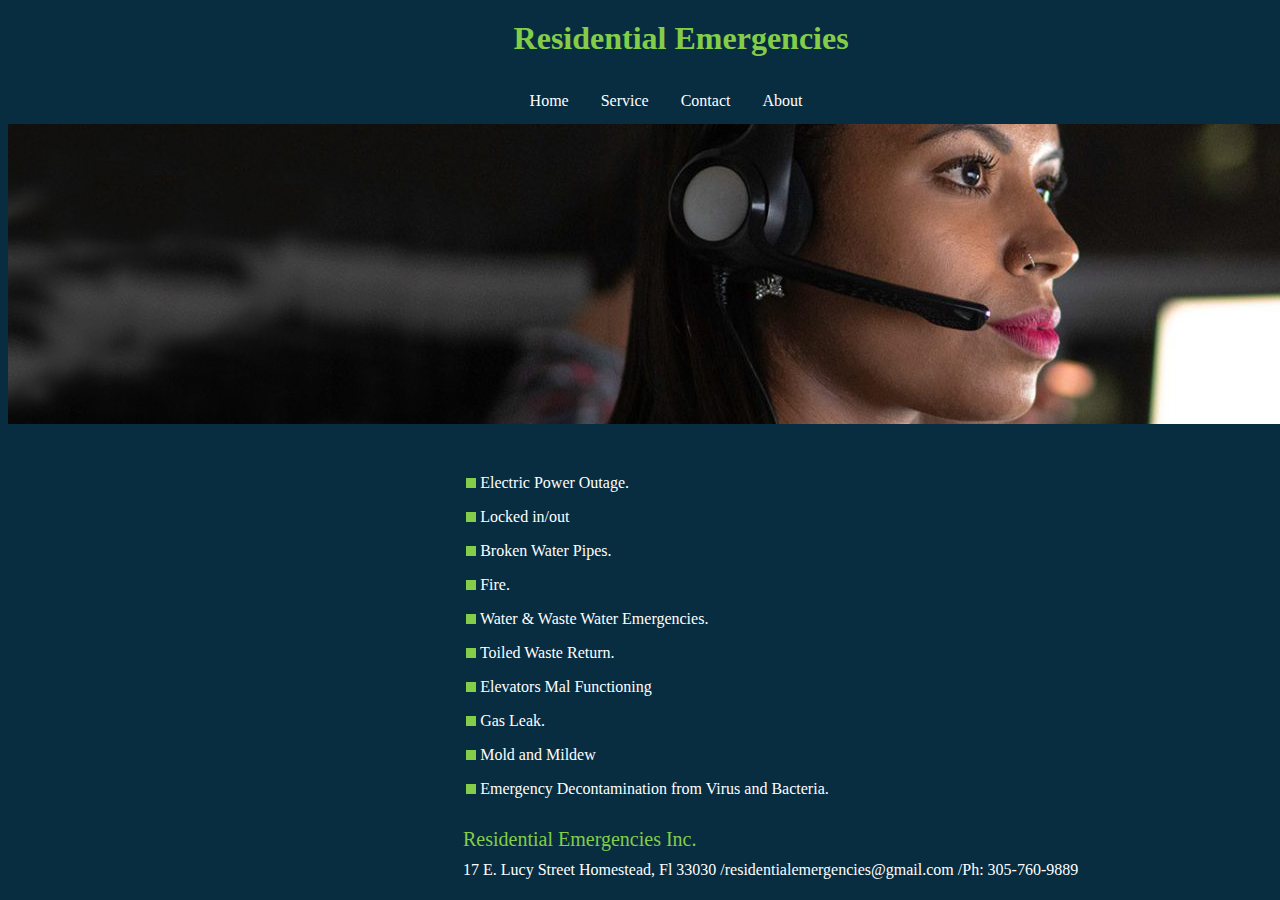
<file: WebDev/index.html>
<html lang="en">
<head>
    <meta charset="UTF-8">
    <meta http-equiv="X-UA-Compatible" content="IE=edge">
    <meta name="viewport" content="width=device-width, initial-scale=1.0">
    <title>Document</title>
    <link rel="stylesheet" href="./CSS/style.css">
</head>
<body>
    

<h1>Residential Emergencies</h1>

<ul class="navigation">
    <li><a class="active" href="index.html">Home</a></li>
    <li><a href="service.html">Service</a></li>
    <li><a href="contact.html">Contact</a></li>
    <li><a href="about.html">About</a></li>
  </ul>


  <div class="images">
    <img src="./img/operator2.jpg" alt="banner" >
  </div>

  <div class="homeparagraphL">

    <p><img src="./img/bulletpoint.jpg" alt="bulletpoint" > Electric Power Outage.</p>
    <p><img src="./img/bulletpoint.jpg" alt="bulletpoint" > Locked in/out</p>
    <p><img src="./img/bulletpoint.jpg" alt="bulletpoint" > Broken Water Pipes.</p>
    <p><img src="./img/bulletpoint.jpg" alt="bulletpoint" > Fire.</p>
    <p><img src="./img/bulletpoint.jpg" alt="bulletpoint" > Water & Waste Water Emergencies.</p>
    <p><img src="./img/bulletpoint.jpg" alt="bulletpoint" > Toiled Waste Return.</p>
    <p><img src="./img/bulletpoint.jpg" alt="bulletpoint" > Elevators Mal Functioning</p>
    <p><img src="./img/bulletpoint.jpg" alt="bulletpoint" > Gas Leak.</p>

    <p><img src="./img/bulletpoint.jpg" alt="bulletpoint" > Mold and Mildew</p>
    <p><img src="./img/bulletpoint.jpg" alt="bulletpoint" > Emergency Decontamination from Virus and Bacteria.</p>
  
  </div>

  
</div>

<div class="corpNameIndex">
  Residential Emergencies Inc. </div> 
  
  <div class="corpOfficeIndex">
   17 E. Lucy Street Homestead, Fl 33030 /residentialemergencies@gmail.com /Ph: 305-760-9889

  </div>


 </body> 
</html>
</file>
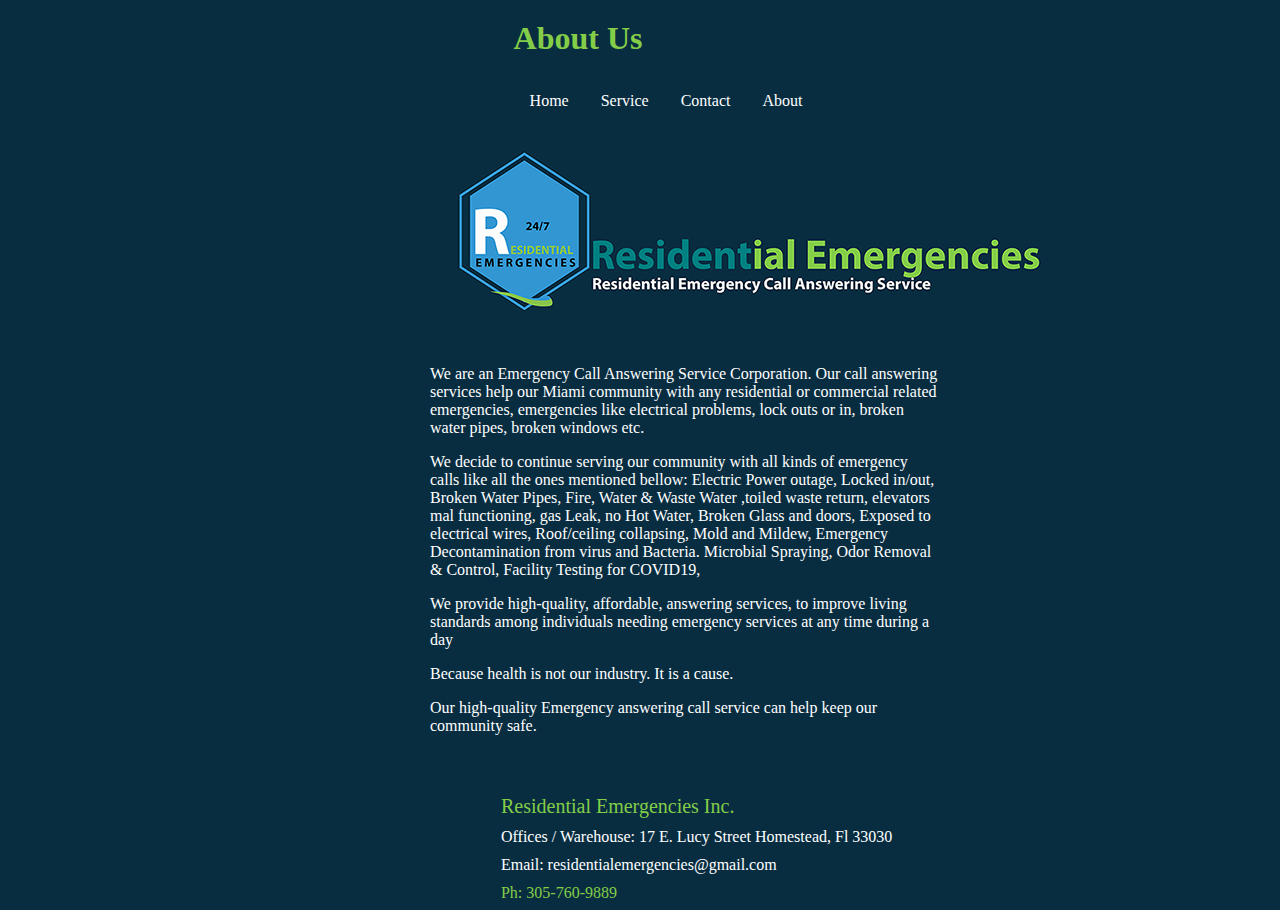
<file: WebDev/About.html>
<html lang="en">
<head>
    <meta charset="UTF-8">
    <meta http-equiv="X-UA-Compatible" content="IE=edge">
    <meta name="viewport" content="width=device-width, initial-scale=1.0">
    <title>About</title>
    <link rel="stylesheet" href="./CSS/style.css">

</head>

<body>
<h1>About Us</h1>

<ul class="navigation">
    <li><a class="active" href="index.html">Home</a></li>
    <li><a href="service.html">Service</a></li>
    <li><a href="contact.html">Contact</a></li>
    <li><a href="#">About</a></li>
  </ul>


  <div class="imageLogoAbout">
    <img src="./img/residentialemergencies2s.jpg" alt="banner" >
  </div>
    
        <div class="container">
        <p>We are an Emergency Call Answering Service Corporation.
        Our call answering services help our Miami community with any residential or commercial related emergencies, 
        emergencies like electrical problems, lock outs or in, broken water pipes, broken windows etc.</p>

        <p>We decide to continue serving our community with all kinds of emergency calls like all the ones mentioned bellow:
          Electric Power outage, Locked in/out, Broken Water Pipes, Fire, Water & Waste Water
          ,toiled waste return, elevators mal functioning, gas Leak, no Hot Water, Broken Glass and doors, 
          Exposed to electrical wires, Roof/ceiling collapsing, Mold and Mildew, Emergency Decontamination from virus and Bacteria. 
          Microbial Spraying, Odor Removal & Control, Facility Testing for COVID19,
         
   
        <p>We provide high-quality, affordable, answering services, to improve living standards among individuals needing emergency services at any time during a day</p>
        <p>Because health is not our industry. It is a cause. </p>
        <p>Our high-quality Emergency answering call  service can help keep our community safe.</p>

        </div>

        <div class="corpNameAbout">
          Residential Emergencies Inc. </div> 
          
          <div class="corpOfficeAbout">
          Offices /  Warehouse: 17 E. Lucy Street Homestead, Fl 33030 
          </div> 
          
          <div class="corpEmailAbout">
          Email: residentialemergencies@gmail.com           
          </div>
          
          <div class="corpPhoneAbout">
          Ph: 305-760-9889
          </div>

</body>
</html>
</file>
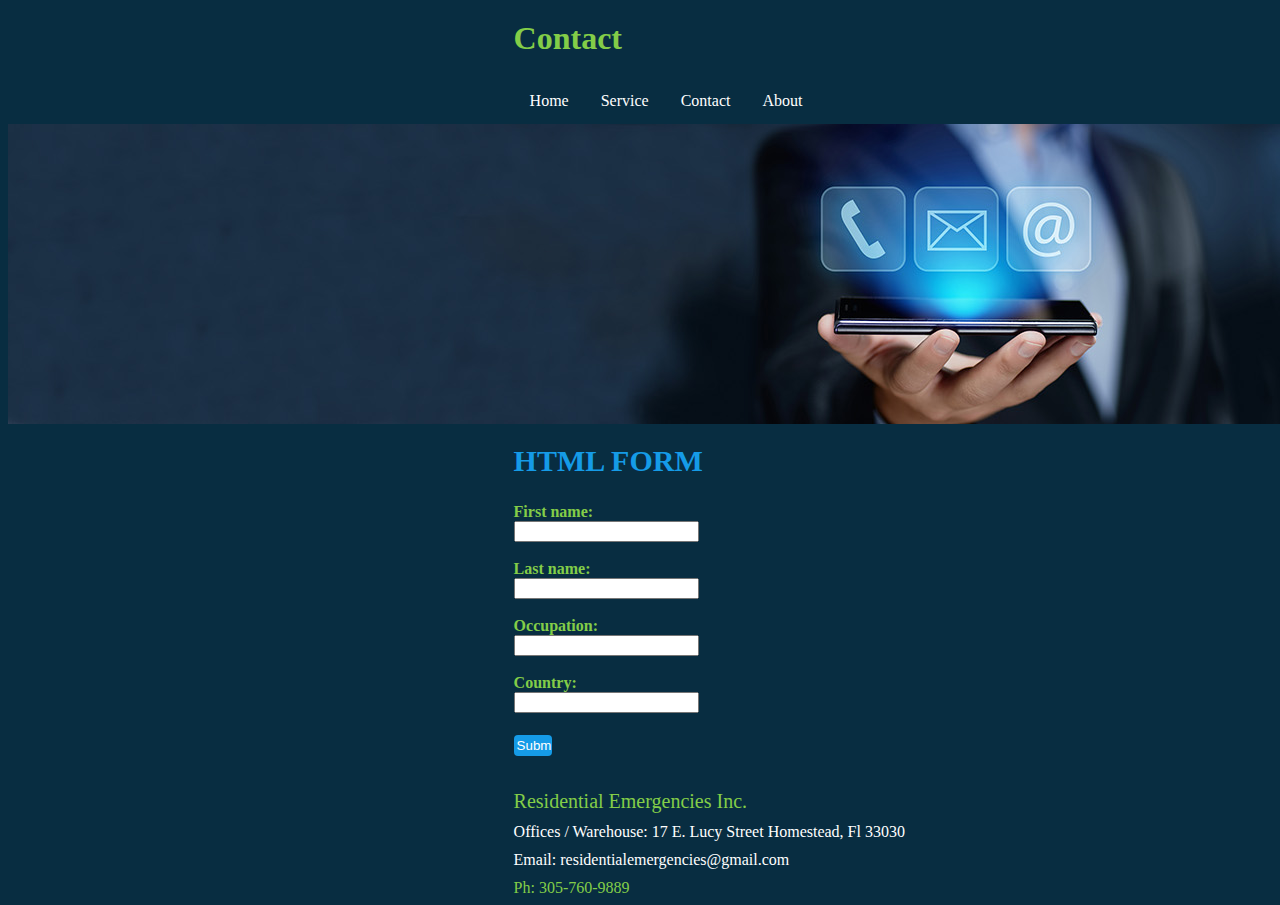
<file: WebDev/Contact.html>
<html lang="en">
<head>
    <meta charset="UTF-8">
    <meta http-equiv="X-UA-Compatible" content="IE=edge">
    <meta name="viewport" content="width=device-width, initial-scale=1.0">
    <title>Contact</title>
    <link rel="stylesheet" href="./CSS/style.css">
</head>
<body>
    <h1>Contact</h1>
</body>

<ul class="navigation">
    <li><a class="active" href="index.html">Home</a></li>
    <li><a href="service.html">Service</a></li>
    <li><a href="#">Contact</a></li>
    <li><a href="about.html">About</a></li>

  </ul>

  <div class="images">
      <img src="./img/contact2.jpg" alt="banner" >
  </div>

  <h2>HTML FORM</h2>

<form>


  <label for="fname"><strong>First name:</strong> </label><br>
  <input type="text" id="fname" name="fname" value=" "><br><br>

  <label for="lname"><strong>Last name:</strong> </label><br>
  <input type="text" id="lname" name="lname" value=" "><br><br>

  <label for="occup"><strong>Occupation:</strong> </label><br>
  <input type="text" id="occup" name="occup" value=" "><br><br>

  <label for="country"><strong>Country:</strong> </label><br>
  <input type="text" id="country" name="country" value=" "><br><br>

  <input type="button" value="Submit" onclick="showtext()">
</form> 

<div class="corpNameContact">
Residential Emergencies Inc. </div> 

<div class="corpOfficeContact">
Offices /  Warehouse: 17 E. Lucy Street Homestead, Fl 33030 
</div> 

<div class="corpEmailContact">
Email: residentialemergencies@gmail.com           
</div>

<div class="corpPhoneContact">
Ph: 305-760-9889
</div>

</html>
</file>
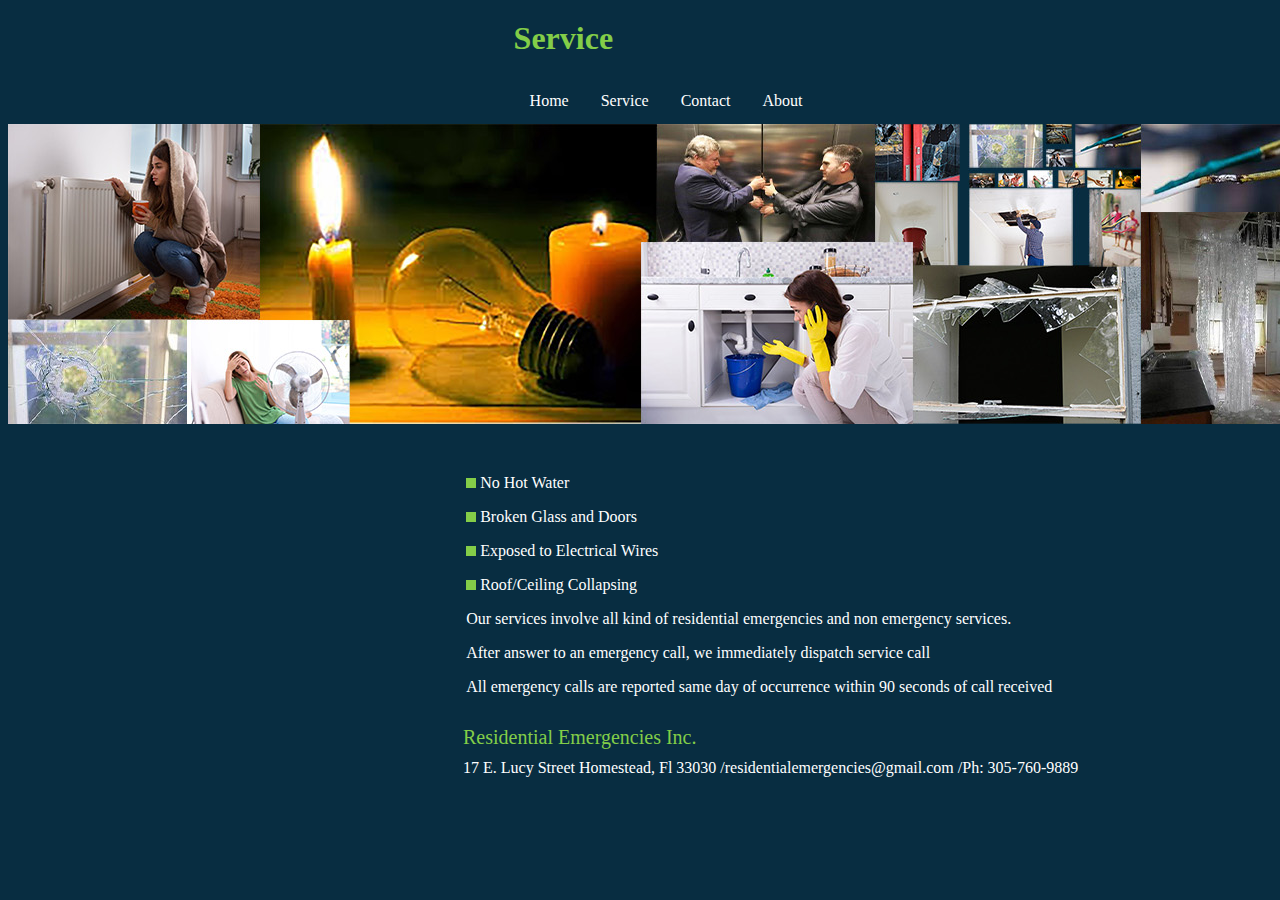
<file: WebDev/Service.html>
<html lang="en">
<head>
    <meta charset="UTF-8">
    <meta http-equiv="X-UA-Compatible" content="IE=edge">
    <meta name="viewport" content="width=device-width, initial-scale=1.0">
    <title>Service</title>
    <link rel="stylesheet" href="./CSS/style.css">
</head>
<body>
    <h1>Service</h1>

    <ul class="navigation">
        <li><a class="active" href="index.html">Home</a></li>
        <li><a href="#">Service</a></li>
        <li><a href="contact.html">Contact</a></li>
        <li><a href="about.html">About</a></li>
      </ul>

  <div class="images">
    <img src="./img/sevices.jpg" alt="banner" >


  </div>

  <div class="serviceparagraph">
    <p><img src="./img/bulletpoint.jpg" alt="bulletpoint" > No Hot Water</p>
    <p><img src="./img/bulletpoint.jpg" alt="bulletpoint" > Broken Glass and Doors</p>
    <p><img src="./img/bulletpoint.jpg" alt="bulletpoint" > Exposed to Electrical Wires</p>
    <p><img src="./img/bulletpoint.jpg" alt="bulletpoint" > Roof/Ceiling Collapsing</p>

  <p>Our services involve all kind of  residential emergencies and non emergency services.
    <p>After answer to an emergency call, we immediately dispatch service call </p>
   <p>All emergency calls are reported same day of occurrence within 90 seconds of call received</p> 
   

</div>

<div class="corpNameIndex">
  Residential Emergencies Inc. </div> 
  
  <div class="corpOfficeIndex">
   17 E. Lucy Street Homestead, Fl 33030 /residentialemergencies@gmail.com /Ph: 305-760-9889

  </div>

</body>

</html>
</file>
<file: WebDev/CSS/style.css>
body{
  background-color: #082d41;

}

h1{
    color:#83cd48;
    margin-top: 20px;
    margin-left: 40% ;

}

  h4{
    color:white ; 
  }
  p{
      font-size: 16px;
      margin-left: 15%;
      margin-right: 0%;
      color: white;
  }
  .container{
      width: 600px;
      margin-left: auto;
      margin-right: auto;
      margin-top: 50px;
  }
  .images{
      width: 100%;
      text-align: center;
  }
  ul {
    list-style-type: none;
    margin: 0;
    padding: 0;
    overflow: hidden;
    background-color: #082d41;
  }
  
  li {
    float: left;
  }
  
  li a {
    display: block;
    color: white;
    text-align: center;
    padding: 14px 16px;
    text-decoration: none;
  }
  
  li a:hover {
    background-color: #83cd48;
  }
  .navigation{
    margin-left: 40% ;
  }
  
h2{
  align-items: center;
  color: #159be7;
  font-size: 30px;
  margin-top: 20px;
  margin-left: 40% ;


 
}
form {
  color: #83cd48;
  align-items: center;
  margin-top: 10px;
  margin-left: 40% ;


}
input[type=button] {
  width: 5%;
  background-color: #159be7;
  color: white;
  padding: 3px 3px;
  margin: 4px 0;
  border: none;
  border-radius: 4px;
  cursor: pointer;
}

input[type=button]:hover {
     background-color: #082d41;
}

.homeparagraphL{
  color: white;
  margin-top: 50px;
  margin-left: 25%;

}
.corpNameContact{
  color: #83cd48;
  font-size: 20px;
  margin-top: 30px;
  margin-left: 40%;
  margin-right: 0%;

}
.corpOfficeContact{
  color: white;
  font-size: 16px;
  margin-top: 10px;
  margin-left: 40%;
  margin-right: 0%;
}
.corpEmailContact{
  color: white;
  font-size: 16px;
  margin-top: 10px;
  margin-left: 40%;
  margin-right: 0%;  
}

.corpPhoneContact{
  color: #83cd48;
  font-size: 16px;
  margin-top: 10px;
  margin-left: 40%;
  margin-right: 0%;
}
.imageLogoAbout{

  margin-left: 35%;
  margin-right: 0%;
  margin-top: 25px;
}
.corpNameAbout{
  color: #83cd48;
  font-size: 20px;
  margin-top: 60px;
  margin-left: 39%;
  margin-right: 0%;

}
.corpOfficeAbout{
  color: white;
  font-size: 16px;
  margin-top: 10px;
  margin-left: 39%;
  margin-right: 0%;
}
.corpEmailAbout{
  color: white;
  font-size: 16px;
  margin-top: 10px;
  margin-left: 39%;
  margin-right: 0%;  
}

.corpPhoneAbout{
  color: #83cd48;
  font-size: 16px;
  margin-top: 10px;
  margin-left: 39%;
  margin-right: 0%;
}
.corpNameIndex{
  color: #83cd48;
  font-size: 20px;
  margin-top: 30px;
  margin-left: 36%;
  margin-right: 0%;

}
.corpOfficeIndex{
  color: white;
  font-size: 16px;
  margin-top: 10px;
  margin-left: 36%;
  margin-right: 0%;
}
.serviceparagraph{
  color: white;
  margin-top: 50px;
  margin-left: 25%;
}
</file>
